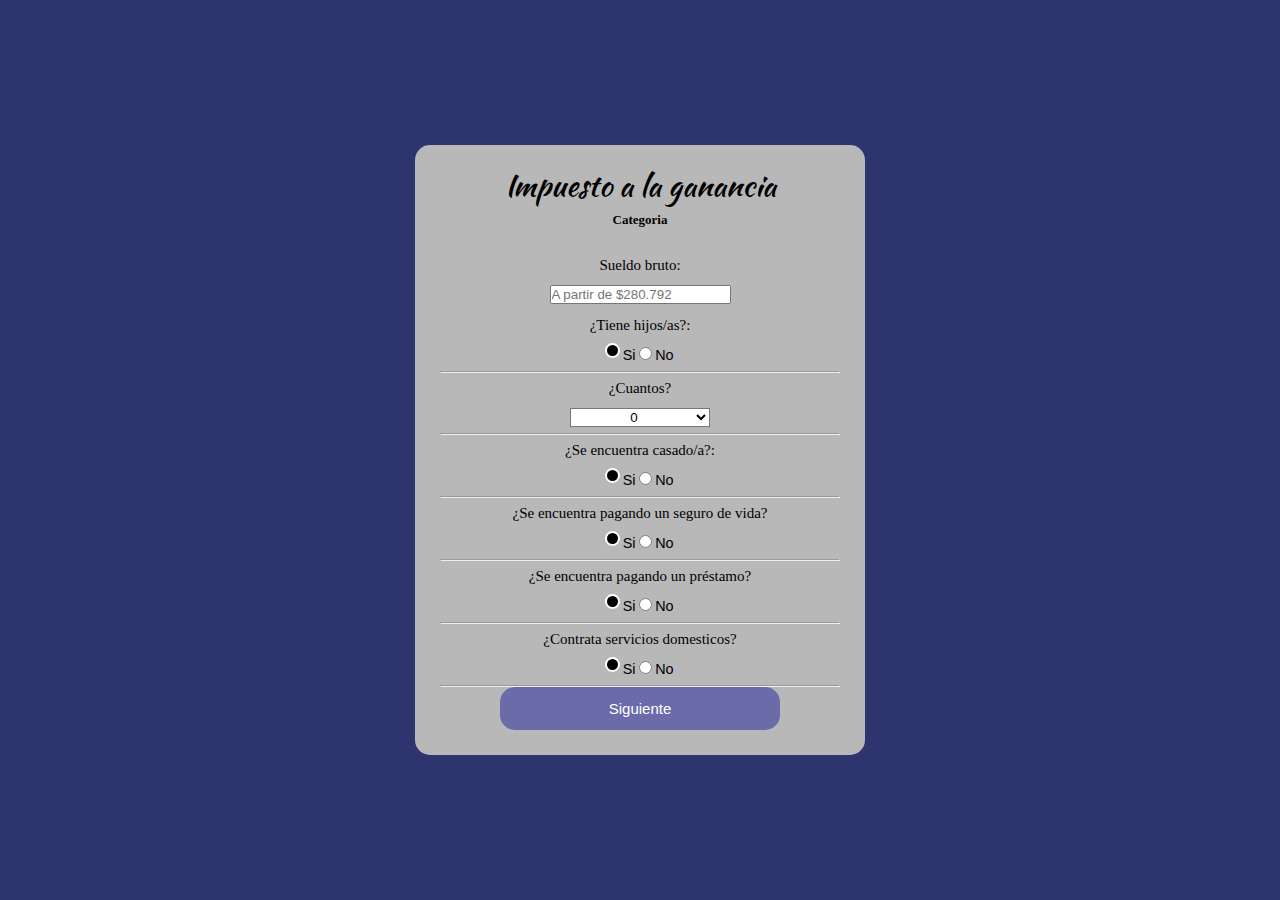
<file: formulario.html>
<!DOCTYPE html>
  <html lang="en">
  <head>
      <meta charset="UTF-8">
      <meta http-equiv="X-UA-Compatible" content="IE=edge">
      <meta name="viewport" content="width=device-width, initial-scale=1.0">
      <title>Document</title>
  <link rel="stylesheet" href="css/formulario.css">
</head>
  <body>
      <div class="container">  
          <form id="formulario" method="post" action="form.php">
            <h3>Impuesto a la ganancia</h3>
            <h4>Categoria </h4>
            <div>
              <legend>Sueldo bruto:</legend>
            <input type="number" name="numero" id="numero" value="sueldobruto" min="280792"
            placeholder="A partir de $280.792"> 
</div>
              <legend>¿Tiene hijos/as?:</legend>
              <div>
                <input type="radio" id="Si" name="hijos" value="Si"
                       checked>
                <label for="Si">Si</label>
                <input type="radio" id="No" name="hijos" value="No">
                <label for="No">No</label>
              </div>
             <hr>
          <legend>¿Cuantos?</legend>
          <select class="cantidad">
            <option>0</option>
            <option>1</option>
            <option>2</option>
            <option>3</option>
            <option>4</option>
            <option>5</option>
            <option>6</option>
            <option>7</option>
            <option>8</option>
            <option>9</option>
            <option>10</option>
          </select>
          <br>
          <hr>
          <legend>¿Se encuentra casado/a?:</legend>
          <div class="seleccion1">
                <input type="radio" id="Si" name="casamiento" value="Si"
                       checked>
                <label for="Si">Si</label>
  
                <input type="radio" id="No" name="casamiento" value="No">
                <label for="No">No</label>
              </div>
              <div>
                <hr>
                <legend>¿Se encuentra pagando un seguro de vida?</legend>
                  <div class="seleccion3">
                    <input type="radio" id="Si" name="seguro" value="Si"
                       checked>
                <label for="Si">Si</label>
                <input type="radio" id="No" name="seguro" value="No">
                <label for="No">No</label>
                  </div>
                <hr>
                <legend>¿Se encuentra pagando un préstamo?</legend>
                  <div class="seleccion4">
                    <input type="radio" id="Si" name="prestamo" value="Si"
                       checked>
                <label for="Si">Si</label>
                <input type="radio" id="No" name="prestamo" value="No">
                <label for="No">No</label>
                  </div>
                <hr>
                <legend>¿Contrata servicios domesticos?</legend>
                  <div class="seleccion5">
                    <input type="radio" id="Si" name="domestico" value="Si"
                       checked>
                <label for="Si">Si</label>
                <input type="radio" id="No" name="domestico" value="No">
                <label for="No">No</label>
                  </div>
                
              </div>
  <hr>
    </fieldset>
           
              <button name="submit" type="submit" id="contact-submit" data-submit="...Sending">Siguiente</button>
          </form>
        </div>
  </body>
  </html>
</file>
<file: css/formulario.css>
@import url('https://fonts.googleapis.com/css2?family=Kaushan+Script&display=swap');
* {
	margin:0;
	padding:0;
	box-sizing:border-box;
    justify-content: center;
    align-items: center; }

body {
	font-family:"Open Sans", Helvetica, Arial, sans-serif;
	font-weight:300;
	font-size: 12px;
	line-height:30px;
	color:rgb(0, 0, 0);
	background: #2d346e;
}
hr {
    color: rgb(54, 50, 50);
    width: 400px;
    position: center;
}

.container {

    margin: 0;
    padding: 0;
    display: flex;
    justify-content: center;
    align-items: center;
    height: 100vh;
    text-align: center;
}


#formulario {
	background:#b8b8b8;
	padding:25px;
	margin:50px 0;
    content: center;
    border: #000000;
    border-radius: 15px;
}

#formulario h3 {
	color: rgb(0, 0, 0);
	display: block;
	font-size: 30px;
	font-weight: 400;
    font-family: 'Kaushan Script';
}

#formulario h4 {
	margin:5px 0 15px;
	display:block;
	font-size:13px;
    text-align: center;
    font-family: cursive;
}

fieldset {
	border: medium none;
	margin: 0 0 10px;
	min-width: 100%;
	padding: 0;
	width: 100%;
}
legend {
   font: center;
   justify-content: center;
   align-items: center;
   font-size:15px;
   text-align: center;
   font-family: cursive;
}

label {
    content: center;
    font-size: larger;
    font-family: 'Lucida Sans', 'Lucida Sans Regular', 'Lucida Grande', 'Lucida Sans Unicode', Geneva, Verdana, sans-serif;

} 

input[type='radio']:after {
    width: 5px;
    height: 5px;
    border-radius: 5px;
    position: center;
    background-color: #d1d3d1;
    content: center;
    display: inline-block;
    visibility: visible;
    border: 1px solid white;
}

input[type='radio']:checked:after {
    width: 11px;
    height: 11px;
    border-radius: 15px;
    top: -2px;
    left: -1px;
    position: relative;
    background-color: #000000;
    content: '';
    display: inline-block;
    visibility: visible;
    border: 2px solid white;
}

select, option{
position: center;
border: 1px solid rgb(119, 119, 119);
  width: 140px;
  overflow: hidden;
  background-color: rgb(255, 255, 255);
  text-align: center;
}

button[type="submit"] {
    display: inline-block;
  padding: 0.85em 1.5em;
  font-size: 15px;
  cursor: pointer;
  text-decoration: none;
  color: #ffffff;
  background-color: #6b6baa;
  border: none;
  border-radius: 15px ;
  width: 70%;

  }
</file>
